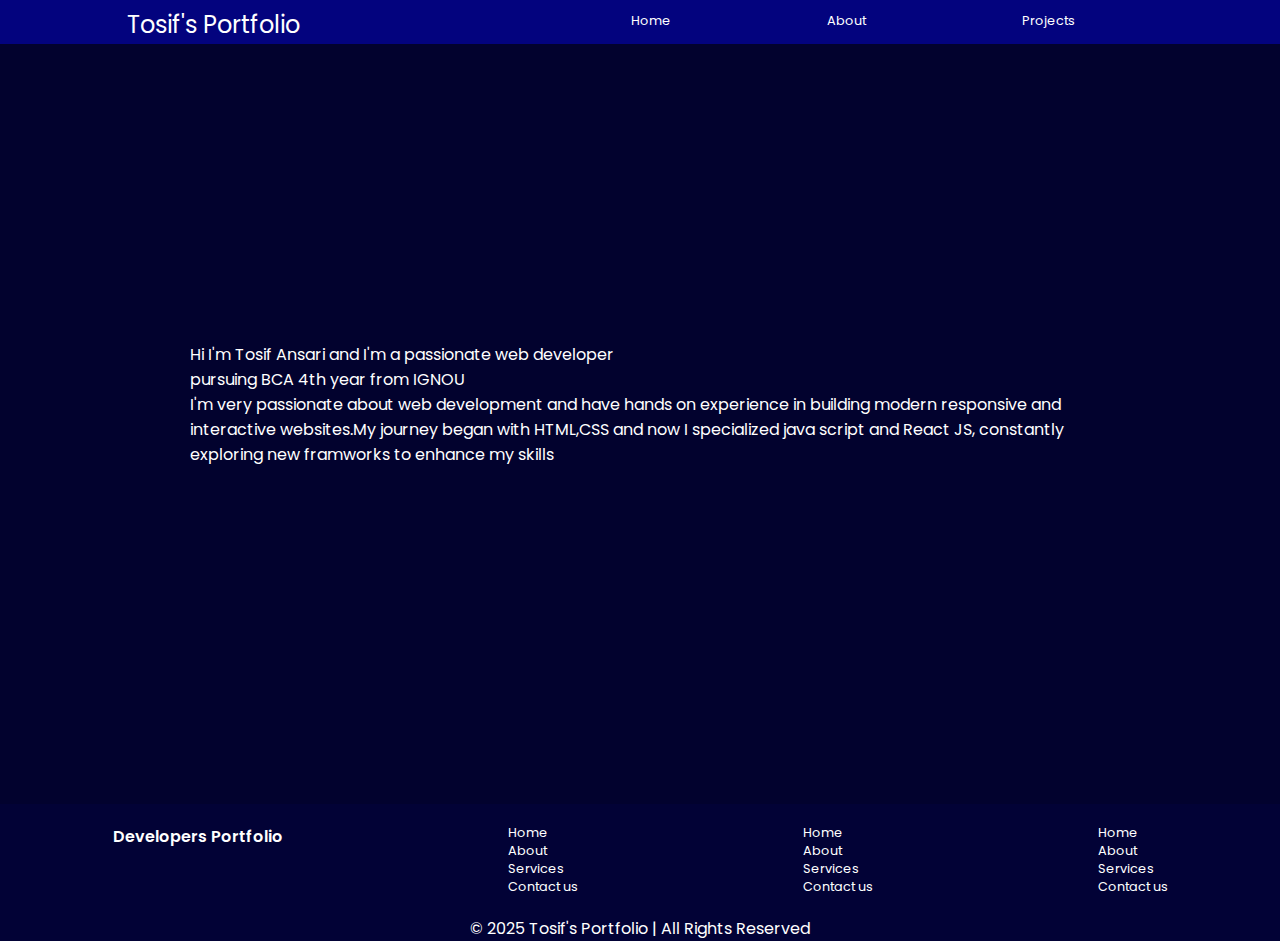
<file: about.html>
<!DOCTYPE html>
<html lang="en">
  <head>
    <meta charset="UTF-8" />
    <meta name="viewport" content="width=device-width, initial-scale=1.0" />
    <title>Portfolio</title>
    <link href="style.css" rel="stylesheet" />
    <link rel="preconnect" href="https://fonts.googleapis.com" />
    <link rel="preconnect" href="https://fonts.gstatic.com" crossorigin />
    <link
      href="https://fonts.googleapis.com/css2?family=Poppins:wght@100;200;300;400;500;600;700;800;900&display=swap"
      rel="stylesheet"
    />
    <title>Document</title>
  </head>
  <body>
    <header>
      <nav style="width: auto">
        <div class="title">Tosif's Portfolio</div>
        <div class="options">
          <ul>
            <a href="index.html"><li>Home</li></a>
            <a href="about.html"><li>About</li></a>
            <a href="https://github.com/dashboard"><li>Projects</li></a>
            
          </ul>
        </div>
      </nav>
    </header>
    <div class="content-area">
      <div id="content">
        <p>Hi I'm Tosif Ansari and I'm a passionate web developer</p>
        <p>pursuing BCA 4th year from IGNOU
        </p>
        <p>I'm very passionate about web development and have hands on experience in building modern
          responsive and interactive websites.My journey began with HTML,CSS and now I specialized 
          java script and React JS, constantly exploring new framworks to enhance my skills
        </p>
      </div>
    </div>
    <footer>
        <div class="footer-container">
          <div class="footer-first">Developers Portfolio</div>
          <div class="footer-second">
            <ul id="list">
              <li>Home</li>
              <li>About</li>
              <li>Services</li>
              <li>Contact us</li>
            </ul>
          </div>
          <div class="footer-third">
            <ul id="list">
              <li>Home</li>
              <li>About</li>
              <li>Services</li>
              <li>Contact us</li>
            </ul>
          </div>
          <div class="footer-forth">
            <ul id="list">
              <li>Home</li>
              <li>About</li>
              <li>Services</li>
              <li>Contact us</li>
            </ul>
          </div>
        </div>
        <div class="footer-deep">
          <p>© 2025 Tosif's Portfolio | All Rights Reserved</p>
        </div>
      </footer>
  </body>
</html>
</file>
<file: style.css>
*{
    padding: 0px;
    margin: 0px;
}

body{
    background-color: rgb(2, 2, 46);
    color: white;
    font-family: "poppins", sans-serif;
    height: auto;
    display: flex;
    margin: 0px;
    flex-direction: column;
    /* border: 3px solid */
}

nav{
    display: flex;
    justify-content: space-around;
    background-color: rgba(5, 5, 168, 0.658);
    height: 44px;
}
ul{
   display: flex;
   justify-content: space-around;
   width:600px;
   list-style: none;
   margin-top: 12px;
   font-size: 0.80rem;
} 

ul a{
    color: white;
    text-decoration: none;
}
ul a:hover{
    font-size: .95rem;
}

.title{
    font-size: 1.5rem;
    margin-top:7px;
}
.firstsection{
    display: flex;
    justify-content: space-around;
    margin-top: 50px;
}

.firstsection > div{
    width: 40%;
    height: auto;
}
.right-section{
    font-size: 2.5rem;
    display: flex;
    /* width: 30%; */   
}
.left-section{
    height: 400px;
}
img{
    width:470px;
    margin-top: 0px;
    height: auto;
    /* border: 2px solid white; */
}
span{
    color: rgba(157, 119, 228, 0.932);
}
.second-section{
    font-weight: 600;
    margin-top: 10px;
} 
hr {
margin-top: 8vh;
margin-left: 50px;
margin-right: 50px;
width: auto;    
}

.second-section{
    margin-left: 50px;
}
.second-section p{
    font-size: 0.58rem;
    color: gray;
}
.second-section h1{
    margin-top:5px;
    height: 15vh;
}
.second-section .box{
    height: 1px;
    width:190vh;
    margin-right:80px;
    margin-bottom: 20px;
    background-color: azure;
    display: flex;
}
.second-section .vertical-line{
    height: 15vh;
    width: 1px;
    background-color: white;
    margin: 0 100px 0;
}

.second-section .img{
    width:30px;
    height: 30px;
    margin-top: -60px;
    margin-left: -15px;
    margin-bottom: 20px;
}

.second-section .vertical-text{
    margin-top: 70px;
    width: 190px;
    position: relative;
}
.second-section .vertical-desc{
    font-size: 0.70rem;
    font-weight: 400;
    width: 170px;
    display: flex;
    text-align: center;
    color: gray;  
    margin-top: 19px;
    margin-left:-8px;
    position: relative;
}

.footer{
    display: flex;
    justify-content: space-between;
}
main{
    /* border: 3px solid; */
    height: 160vh;
}
/* .footer{
    display: flex;
    justify-content: center;
}
.footer-container{
    height: 200px;
    width: 900px;
    padding: 10px;
    display: flex;
    justify-content: space-evenly;
    text-align: center;
    border: 2px solid;
} */
.footer-container {
    background-color:rgb(2, 2, 54);
    color: white;
    padding: 20px 0;
    margin-top: 40px;
    display: flex;
    justify-content: space-around;
  }
  .footer-first{
    font-weight: 600;
  }
.footer-second{
    display: block;
    flex-direction: column;
}

#list{
    color: white;
    display: flex;
    flex-direction: column;
    width: auto;
    margin: 0px;
}
.footer-deep{
    background-color: rgb(2, 2, 54);
    display: flex;
    justify-content: center;
    height: auto;
}

#btn0{
    height: 40px;
     width: 50px;
     border: 1px solid rgb(2, 2, 54);
     background-color:rgb(2, 2, 54);;
     font-weight: 400;
     cursor: pointer;
}
  #btn1{
    height: 42px;
    width: 50px;
    margin-top: 10px;
    border-radius: 8px;
    /* background-color; */
    border: 1px solid rgb(2, 2, 54);
    font-weight: 400;
    cursor: pointer;
  }
a{
    color: white;
    text-decoration: none;
}
#img1{
    height: 40px;
    width: 45px;
    /* background-color: bisque; */
}
#img3{
    height: 40px;
    width: 48px;
}
.content-area{
    display: flex;
    justify-content: center;
    height: 80vh;
    align-items: center;
}
#content{
    width: 900px;
}
.content-container{
    display: flex;
    justify-content: space-evenly;

    margin-left: -40px;
}
.sp {
    width: 150px;
    height: 150px;
    border: 1px solid #ddd;
    background-color: white;
    text-align: center;
    border-radius: 7px;
    color: black;
    box-shadow: 4px 4px 10px rgba(99, 97, 97, 0.973);
    transition: box-shadow 0.3s ease-in-out;
    display: flex;
    justify-content: center;
    align-items: center;
}
.sp:hover{
    cursor: pointer;
    background-color: rgb(236, 231, 240);
}

.img-html{
    width: 100px;
    height: 100px;
    border-radius: 5px;
}
</file>
